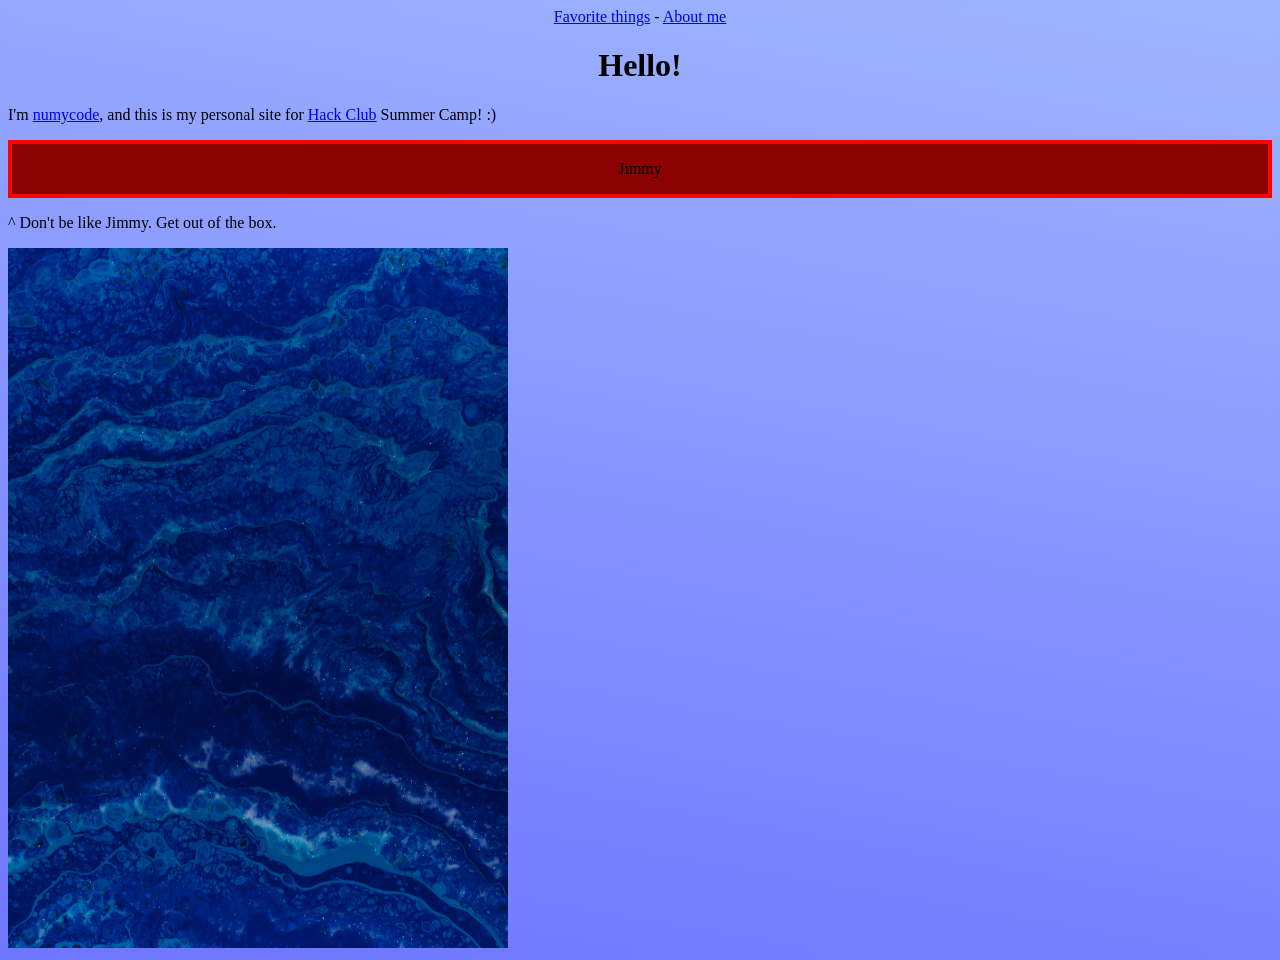
<file: index.html>
<!DOCTYPE html>
<html lang="en">
    <head>
        <meta charset="UTF-8">
        <meta name="viewport" content="width=device-width, initial-scale=1.0">
        <title>My personal site</title>
        <link rel="stylesheet" href="style.css">
    </head>
    <body>
        <div class="navbar center">
            <a href="./fav-things.html">Favorite things</a> - <a href="./about.html">About me</a>
        </div>
        <h1 class="center">Hello!</h1>
        <p>I'm <a href="https://github.com/numycode">numycode</a>, and this is my personal site for <a href="https://hackclub.com/">Hack Club</a> Summer Camp! :)</p>
        <div class="jimmy-box center">
            <p>Jimmy</p>
        </div>
        <p>^ Don't be like Jimmy. Get out of the box.</p>
        <img src="./images/pawel-czerwinski-g0eRErPBoTA-unsplash.jpg" alt="Blue image" class="img-small">
    </body>
</html>
</file>
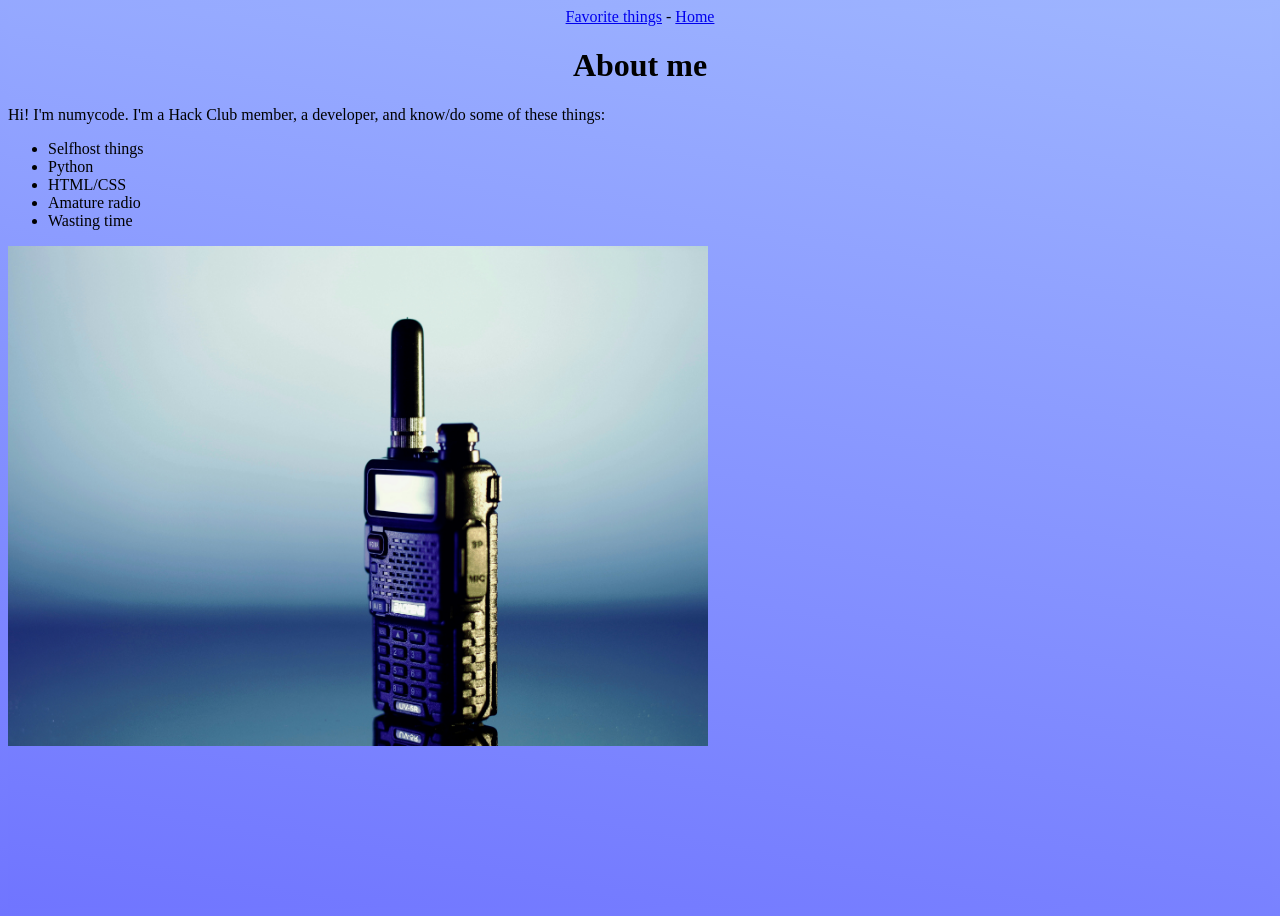
<file: about.html>
<!DOCTYPE html>
<html lang="en">
    <head>
        <meta charset="UTF-8">
        <meta name="viewport" content="width=device-width, initial-scale=1.0">
        <title>My personal site - about me</title>
        <link rel="stylesheet" href="style.css">
    </head>
    <body>
        <div class="navbar center">
            <a href="./fav-things.html">Favorite things</a> - <a href="./index.html">Home</a>
        </div>
        <h1 class="center">About me</h1>
        <p>Hi! I'm numycode. I'm a Hack Club member, a developer, and know/do some of these things:</p>
        <p><ul><li>Selfhost things</li><li>Python</li><li>HTML/CSS</li><li>Amature radio</li><li>Wasting time</li></ul></p>
        <img class="img-small2" src="./images/zino-ydo0BoAAbhk-unsplash.jpg">
    </body>
</html>
</file>
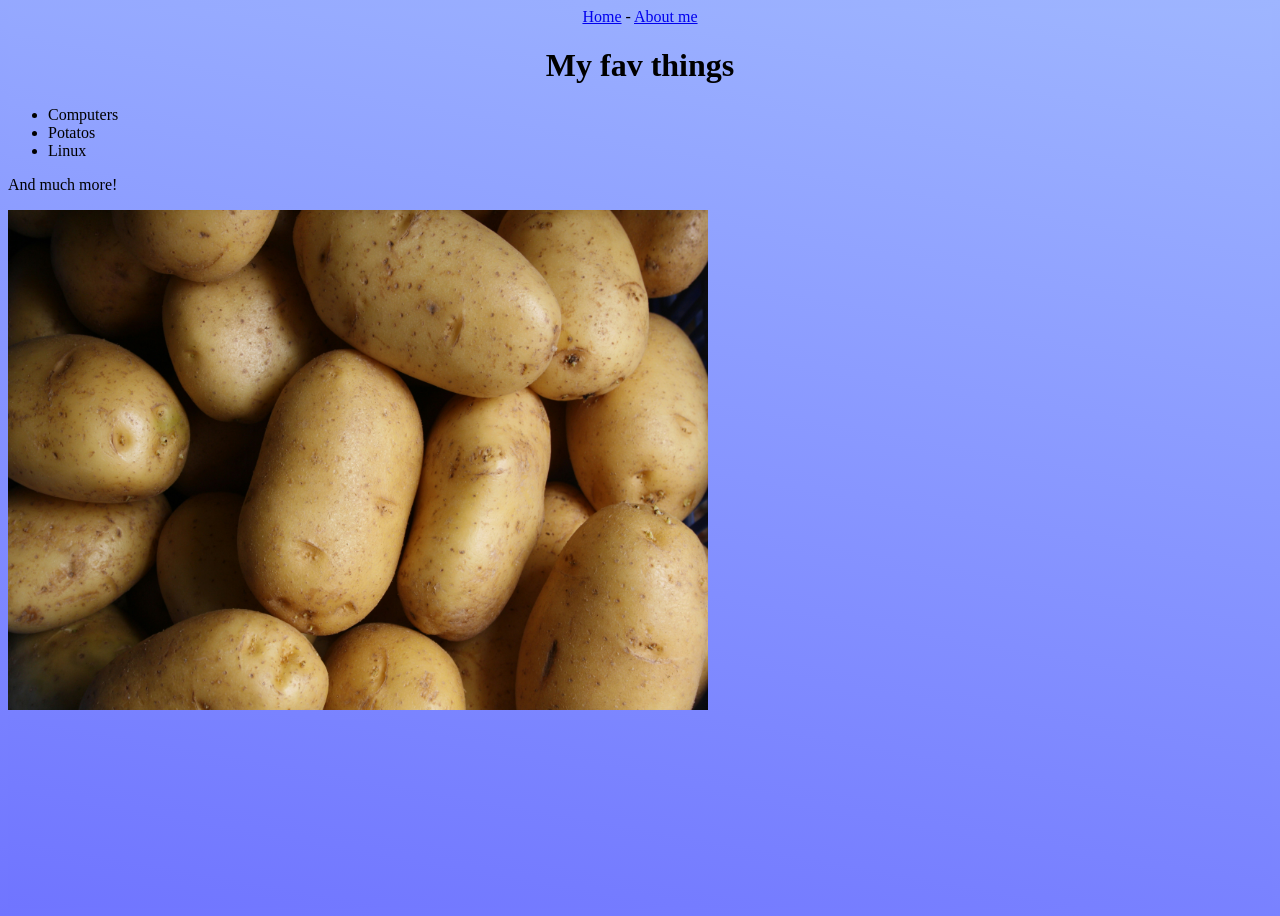
<file: fav-things.html>
<!DOCTYPE html>
<html lang="en">
    <head>
        <meta charset="UTF-8">
        <meta name="viewport" content="width=device-width, initial-scale=1.0">
        <title>My personal site - fav things</title>
        <link rel="stylesheet" href="style.css">
    </head>
    <body>
        <div class="navbar center">
            <a href="./index.html">Home</a> - <a href="./about.html">About me</a>
        </div>
        <h1 class="center">My fav things</h1>
        <p><ul><li>Computers</li><li>Potatos</li><li>Linux</li></ul>And much more!</p>
        <img src="./images/lars-blankers-B0s3Xndk6tw-unsplash.jpg" alt="Potatoes" class="img-small2">
    </body>
</html>
</file>
<file: style.css>
html, body {
    background: #7075ff;
    background: linear-gradient(10deg, rgba(112, 117, 255, 1) 0%, rgba(158, 181, 255, 1) 100%);
    background-repeat: no-repeat;
    background-size: cover;
    min-height: 100vh;
}
div.jimmy-box {
    border: solid red 4px;
    background-color: darkred;
}
.center {
    text-align: center;
}
.img-small {
    width: 500px;
    height: 700px;
}
.img-small2 {
    width: 700px;
    height: 500px;
}
</file>
